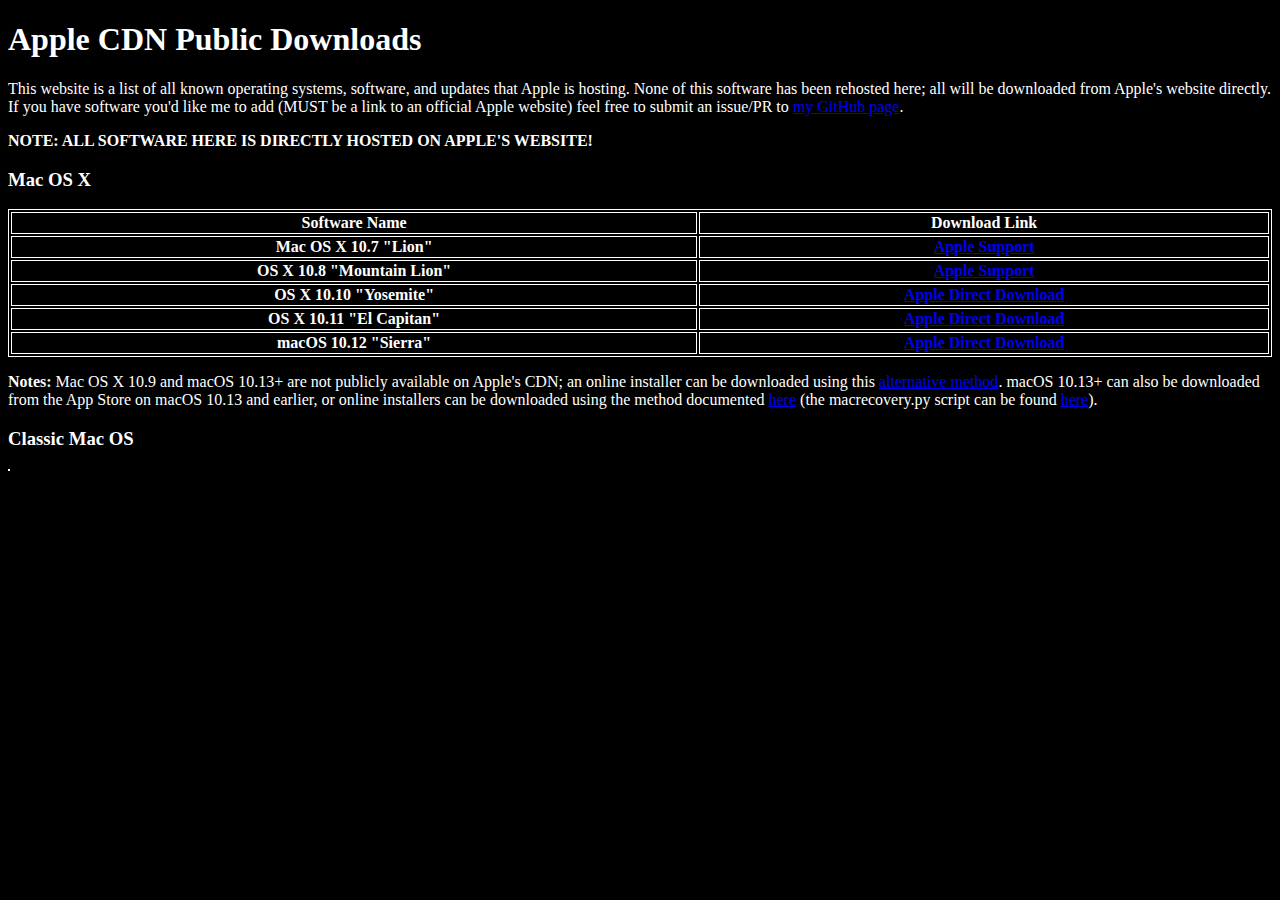
<file: applecdn.html>
<!DOCTYPE html>
<html>
    <head>
        <title>Apple CDN Public Downloads</title>
        <link rel="stylesheet" href="colors.css">
    </head>
    <body>
        <h1>Apple CDN Public Downloads</h1>
        This website is a list of all known operating systems, software, and updates that Apple is hosting. None of this software has been rehosted here; all will be downloaded from Apple's website directly. If you have software you'd like me to add (MUST be a link to an official Apple website) feel free to submit an issue/PR to <a href="https://github.com/DistroHopper39B/distrohopper39b.github.io" target="_blank">my GitHub page</a>.
        </p>
        <b>NOTE: ALL SOFTWARE HERE IS DIRECTLY HOSTED ON APPLE'S WEBSITE!</b>
        </p>
        <h3>Mac OS X</h3>
        <table style="width:100%">
            <tr>
                <th>Software Name</th>
                <th>Download Link</th>
            </tr>
            <tr>
                <th>Mac OS X 10.7 "Lion"</th>
                <th><a href="https://support.apple.com/kb/DL2077" target=_blank">Apple Support</a></th>
            </tr>
            <tr>
                <th>OS X 10.8 "Mountain Lion"</th>
                <th><a href="https://support.apple.com/kb/DL2076" target=_blank>Apple Support</a></th>
            </tr>
            <tr>
                <th>OS X 10.10 "Yosemite"</th>
                <th><a href="http://updates-http.cdn-apple.com/2019/cert/061-41343-20191023-02465f92-3ab5-4c92-bfe2-b725447a070d/InstallMacOSX.dmg" target=_blank>Apple Direct Download</a></th>
            </tr>
            <tr>
                <th>OS X 10.11 "El Capitan"</th>
                <th><a href="http://updates-http.cdn-apple.com/2019/cert/061-41424-20191024-218af9ec-cf50-4516-9011-228c78eda3d2/InstallMacOSX.dmg" target=_blank>Apple Direct Download</a></th>
            </tr>
            <tr>
                <th>macOS 10.12 "Sierra"</th>
                <th><a href="http://updates-http.cdn-apple.com/2019/cert/061-39476-20191023-48f365f4-0015-4c41-9f44-39d3d2aca067/InstallOS.dmg" target=_blank>Apple Direct Download</a></th>
            </tr>
        </table>
        <p>
            <b>Notes: </b>Mac OS X 10.9 and macOS 10.13+ are not publicly available on Apple's CDN; an online installer can be downloaded using this <a href="https://dortania.github.io/OpenCore-Install-Guide/installer-guide/mac-install-recovery.html" target="_blank">alternative method</a>. macOS 10.13+ can also be downloaded from the App Store on macOS 10.13 and earlier, or online installers can be downloaded using the method documented <a href="https://support.apple.com/en-us/HT211683" target="_blank">here</a> (the macrecovery.py script can be found <a href="https://github.com/acidanthera/OpenCorePkg/blob/master/Utilities/macrecovery/macrecovery.py" target=_blank>here</a>).
        </p>
        <h3>Classic Mac OS</h3>
        <table>
            
        </table>
    </body>
</html>
</file>
<file: colors.css>
body {
    background-color: #000000;
    color: #FFFFFF;
}
table, tr, th, td {
    border: 1px solid white;
}
</file>
